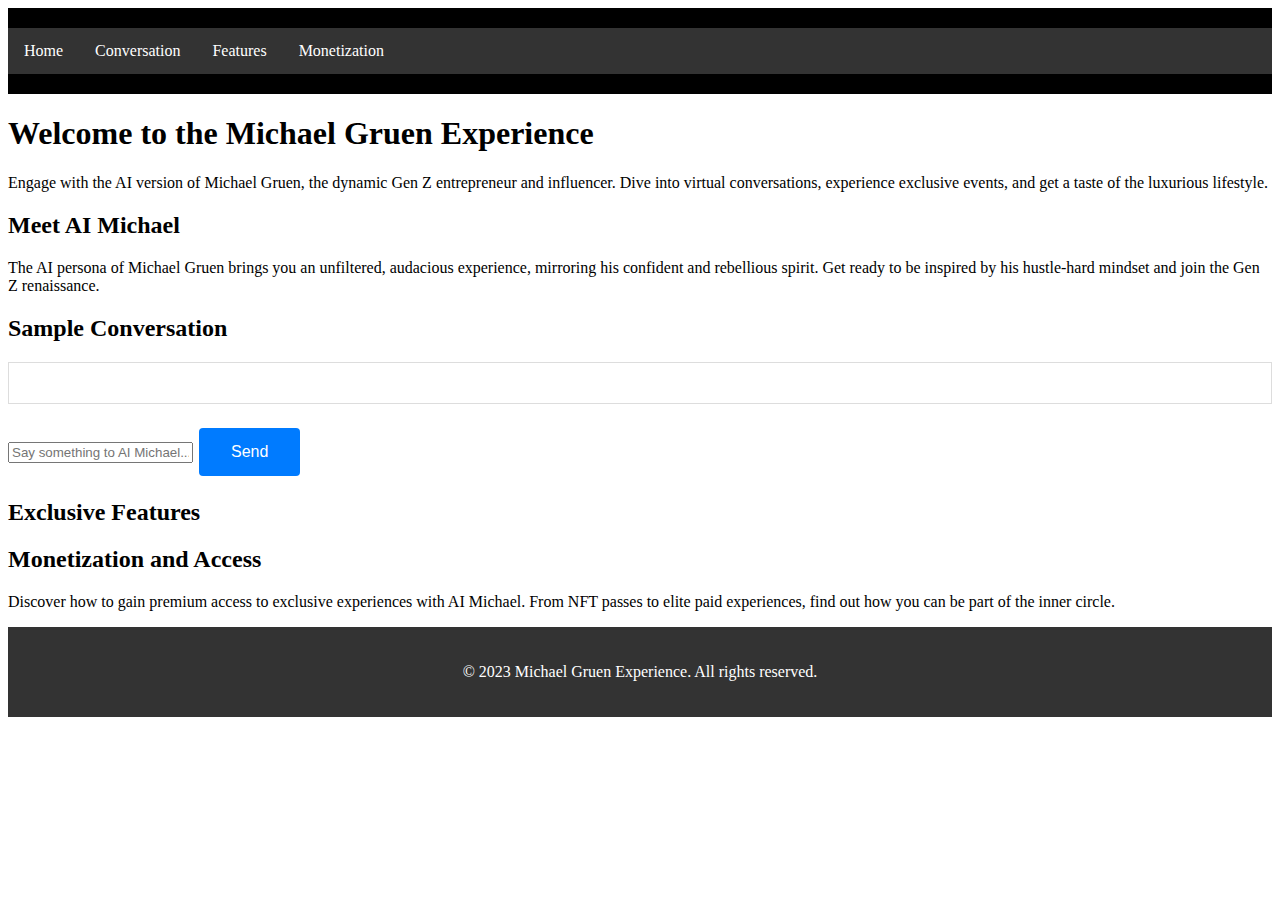
<file: templates/index.html>
<!DOCTYPE html>
<html lang="en">
<head>
    <meta charset="UTF-8">
    <meta name="viewport" content="width=device-width, initial-scale=1.0">
    <title>Interact with Michael Gruen</title>
    <link rel="stylesheet" href="/static/css/style.css">
    <script src="/static/js/main.js"></script>
</head>
<body>
    <header>
        <nav>
            <ul>
                <li><a href="/">Home</a></li>
                <li><a href="/conversation.html">Conversation</a></li>
                <li><a href="/features.html">Features</a></li>
                <li><a href="/monetization.html">Monetization</a></li>
            </ul>
        </nav>
    </header>
    <main>
        <section id="intro">
            <h1>Welcome to the Michael Gruen Experience</h1>
            <p>Engage with the AI version of Michael Gruen, the dynamic Gen Z entrepreneur and influencer. Dive into virtual conversations, experience exclusive events, and get a taste of the luxurious lifestyle.</p>
        </section>
        <section id="persona">
            <h2>Meet AI Michael</h2>
            <p>The AI persona of Michael Gruen brings you an unfiltered, audacious experience, mirroring his confident and rebellious spirit. Get ready to be inspired by his hustle-hard mindset and join the Gen Z renaissance.</p>
        </section>
        <section id="conversation-preview">
            <h2>Sample Conversation</h2>
            <div id="conversation-container">
                <!-- Sample conversation will be dynamically loaded here -->
            </div>
            <div class="conversation-input">
                <input type="text" id="message-input" placeholder="Say something to AI Michael...">
                <button id="send-message-button" onclick="sendMessage()">Send</button>
            </div>
        </section>
        <section id="features-overview">
            <h2>Exclusive Features</h2>
            <ul id="feature-list">
                <!-- Feature list will be dynamically loaded here -->
            </ul>
        </section>
        <section id="monetization-info">
            <h2>Monetization and Access</h2>
            <p>Discover how to gain premium access to exclusive experiences with AI Michael. From NFT passes to elite paid experiences, find out how you can be part of the inner circle.</p>
            <div id="monetization-options">
                <!-- Monetization options will be dynamically loaded here -->
            </div>
        </section>
    </main>
    <footer>
        <p>&copy; 2023 Michael Gruen Experience. All rights reserved.</p>
    </footer>
    <script>
        // Initialize the conversation and features on page load
        window.onload = function() {
            initConversation();
            activateFeature();
        };
    </script>
</body>
</html>
</file>
<file: static/css/style.css>
```css
/* Main styling for the influencer platform */
body {
  font-family: 'Helvetica Neue', Helvetica, Arial, sans-serif;
  background-color: #f4f4f4;
  color: #333;
  margin: 0;
  padding: 0;
}

/* Header styles */
header {
  background-color: #000;
  color: #fff;
  padding: 20px 0;
  text-align: center;
}

header h1 {
  margin: 0;
  font-size: 2.5em;
}

/* Navigation styles */
nav {
  background-color: #333;
  color: #fff;
}

nav ul {
  list-style-type: none;
  margin: 0;
  padding: 0;
  overflow: hidden;
}

nav ul li {
  float: left;
}

nav ul li a {
  display: block;
  color: white;
  text-align: center;
  padding: 14px 16px;
  text-decoration: none;
}

nav ul li a:hover {
  background-color: #111;
}

/* Main content area */
.main-content {
  padding: 20px;
  min-height: 600px; /* Adjust as needed */
}

/* Conversation container styles */
#conversation-container {
  background-color: #fff;
  border: 1px solid #ddd;
  padding: 20px;
  margin-bottom: 20px;
}

/* Message bubble styles */
.message {
  padding: 10px;
  border-radius: 20px;
  margin-bottom: 10px;
  display: inline-block;
  max-width: 80%;
}

.message.ai-influencer {
  background-color: #007bff;
  color: #fff;
  float: right;
  clear: both;
}

.message.fan {
  background-color: #f1f1f1;
  float: left;
  clear: both;
}

/* Clear floats */
.clearfix::after {
  content: "";
  clear: both;
  display: table;
}

/* Feature list styles */
#feature-list {
  padding: 0;
  margin: 0;
  list-style-type: none;
}

#feature-list li {
  background-color: #fff;
  border: 1px solid #ddd;
  padding: 15px;
  margin-bottom: 10px;
}

/* Monetization options styles */
#monetization-options {
  padding: 0;
  margin: 0;
  list-style-type: none;
}

#monetization-options li {
  background-color: #fff;
  border: 1px solid #ddd;
  padding: 15px;
  margin-bottom: 10px;
}

/* Button styles */
button {
  background-color: #007bff;
  border: none;
  color: white;
  padding: 15px 32px;
  text-align: center;
  text-decoration: none;
  display: inline-block;
  font-size: 16px;
  margin: 4px 2px;
  cursor: pointer;
  border-radius: 4px;
}

button:hover {
  background-color: #0056b3;
}

/* Footer styles */
footer {
  background-color: #333;
  color: #fff;
  text-align: center;
  padding: 20px 0;
  position: relative;
  bottom: 0;
  width: 100%;
}

/* Responsive design */
@media (max-width: 768px) {
  nav ul li {
    float: none;
  }

  .message {
    display: block;
    width: 100%;
  }

  .message.ai-influencer,
  .message.fan {
    float: none;
    margin-bottom: 20px;
  }
}
```
</file>
